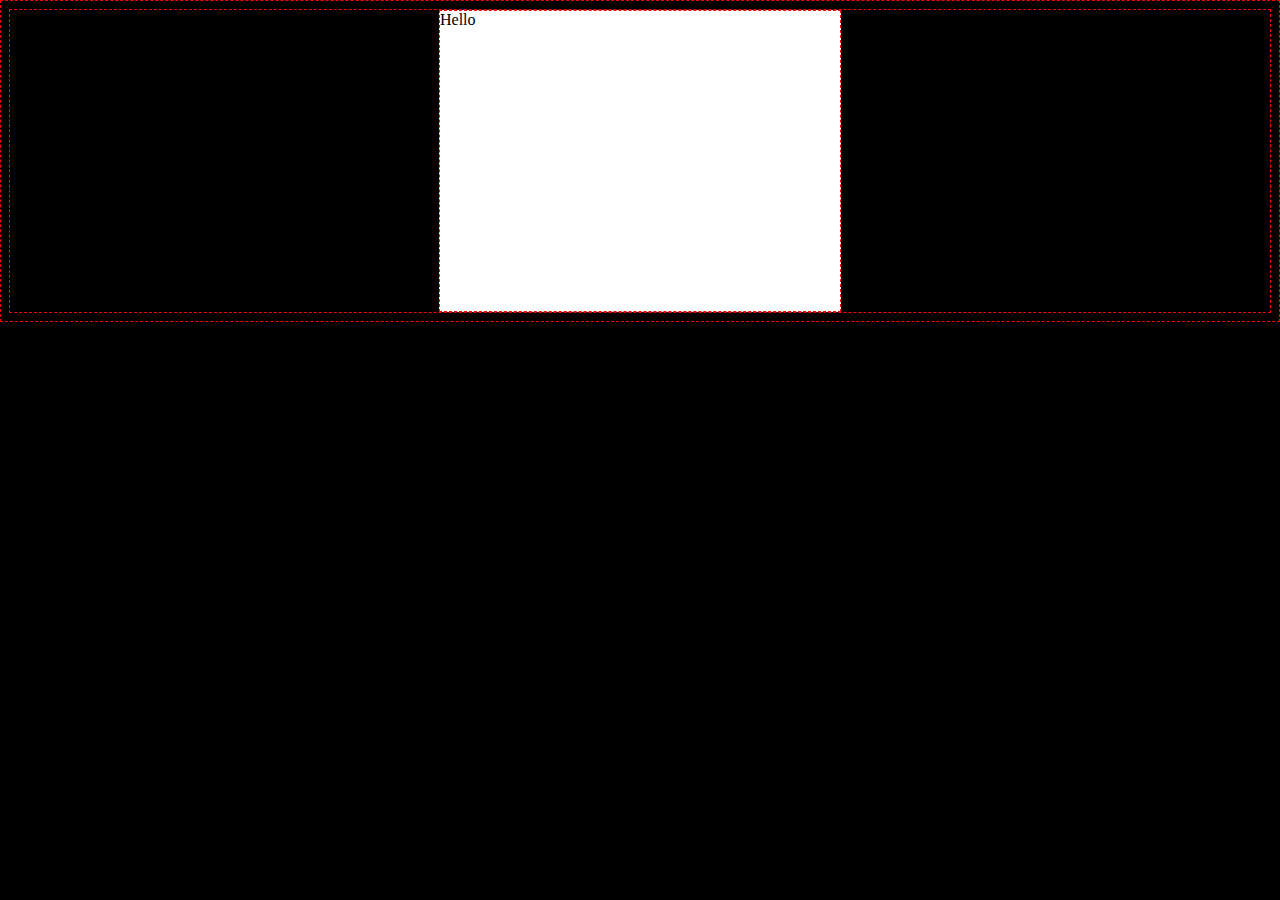
<file: .learn/resets/11-postcard-divisions/index.html>
<!DOCTYPE html>
<html lang="en">
	<head>
		<meta charset="UTF-8" />
		<meta name="viewport" content="width=device-width, initial-scale=1.0" />
		<title>Document</title>
		<link rel="stylesheet" href="styles.css" />
	</head>
	<body>
		<div class="postcard", "postcard-header", "postcard-body", "postcard-footer">Hello</div>
	</body>
</html>
</file>
<file: .learn/resets/11-postcard-divisions/styles.css>
body {
	background: black;
}
* {
	border: 1px dashed red;
	min-height: 10px;
}
.postcard {
	background: white;
	width: 400px;
	height: 300px;
	margin: auto;
}
</file>
